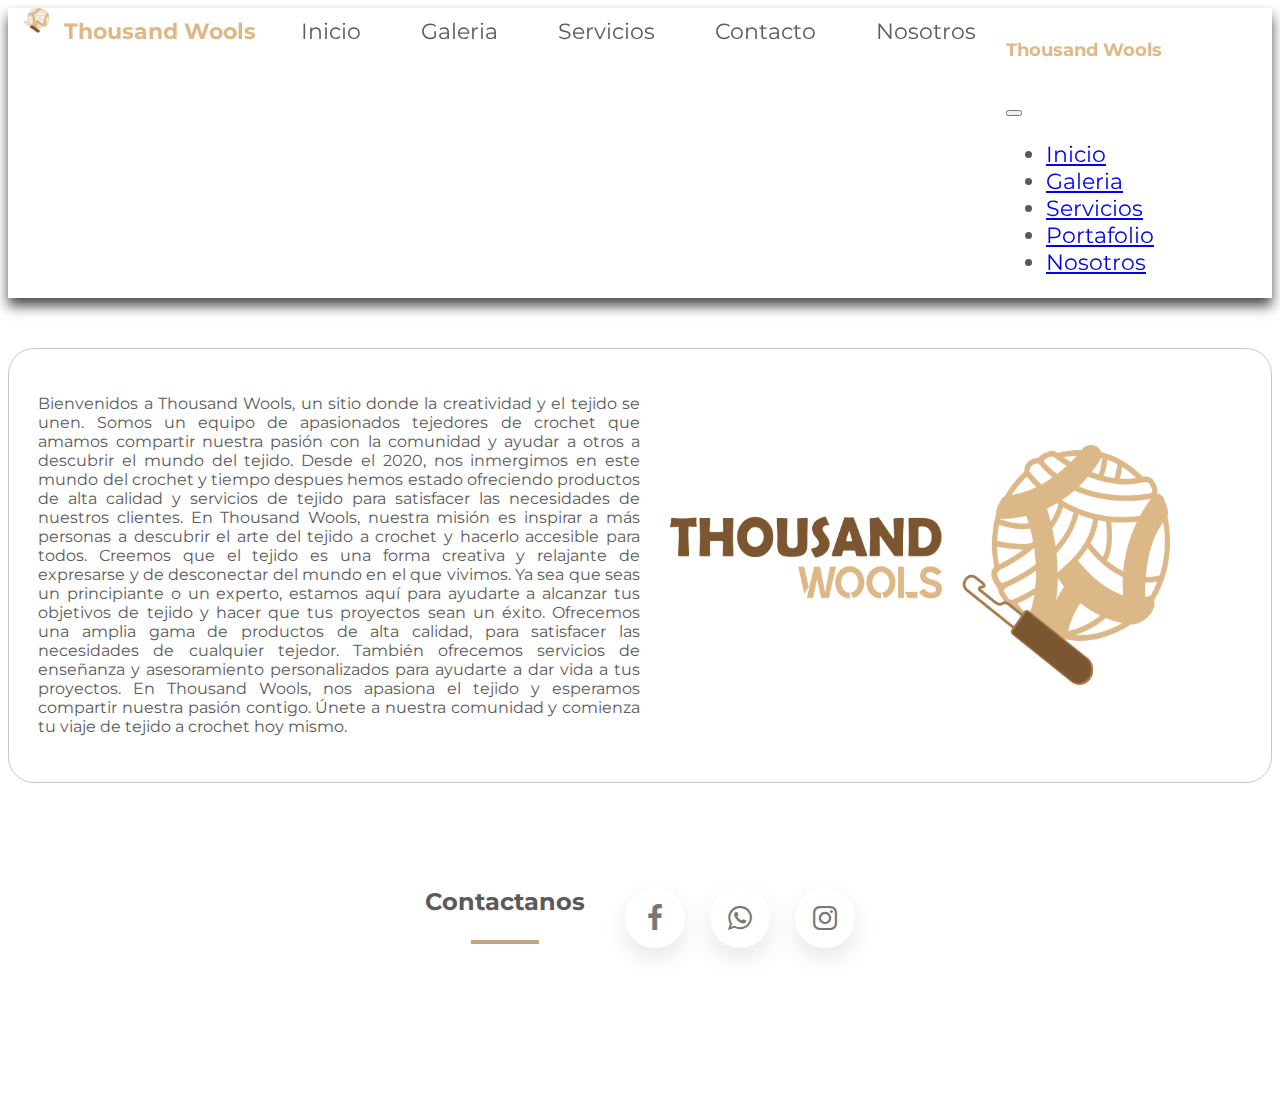
<file: about.html>
<!DOCTYPE html>
<html lang="en">

<head>
    <meta charset="UTF-8">
    <meta http-equiv="X-UA-Compatible" content="IE=edge">
    <meta name="viewport" content="width=device-width, initial-scale=1.0">

    <!-- IMPORTANT FOR DESIGN BOOTSTRAP CDN -->
    <link href="https://cdn.jsdelivr.net/npm/bootstrap@5.3.0-alpha1/dist/css/bootstrap.min.css" rel="stylesheet"
        integrity="sha384-GLhlTQ8iRABdZLl6O3oVMWSktQOp6b7In1Zl3/Jr59b6EGGoI1aFkw7cmDA6j6gD" crossorigin="anonymous">
    <link rel="icon" href="img/icoTW .png">
    <script src="https://cdn.jsdelivr.net/npm/bootstrap@5.3.0-alpha1/dist/js/bootstrap.bundle.min.js"></script>
    <!-- Custom css -->
    <link rel="stylesheet" href="css/about.css">
    <!-- Custom css -->
    <link rel="stylesheet" href="css/home_styles.css">
    <title>Nosotros</title>
</head>

<body>
    <nav class="navbar" id="mainNav">
        <!-- Boton responsivo oculto navbar -->
        <button class="navbar-toggler" type="button" data-bs-toggle="offcanvas" data-bs-target="#offcanvasNavbar"
            aria-controls="offcanvasNavbar">
            <span class="navbar-toggler-icon"></span>
        </button>
        <!-- Elementos de navbar -->
        <a href="index.html"><img class="ico" src="img/icoTW .png" alt="ico" width="25px" height="25px"></a>
        <a class="home" href="index.html"
            style="font-weight: bolder; color: #deb887; text-decoration: none; justify-content: space-between;">Thousand
            Wools</a>
        <a class="nav-it opc" href="index.html">Inicio</a>
        <a class="nav-it opc" href="gallery.html">Galeria</a>
        <a class="nav-it opc" href="index.html#servicios">Servicios</a>
        <a class="nav-it opc" href="about.html#contacto">Contacto</a>
        <a class="nav-it opc" href="about.html">Nosotros</a>
        <!-- Panel lateral responsivo -->
        <div class="offcanvas offcanvas-start" tabindex="-1" id="offcanvasNavbar" aria-labelledby="offcanvasNavbarLabel"
            style="width: 250px;">
            <div class="offcanvas-header">
                <h5 class="offcanvas-title" id="offcanvasNavbarLabel" style="font-weight: bolder; color: burlywood;"
                    color:>Thousand Wools</h5>
                <button type="button" class="btn-close" data-bs-dismiss="offcanvas" aria-label="Close"></button>
            </div>
            <div class="offcanvas-body">
                <ul class="navbar-nav justify-content-start flex-grow-1 pe-3">
                    <li class="nav-item">
                        <a class="nav-link " aria-current="page" href="index.html">Inicio</a>
                    </li>
                    <li class="nav-item">
                        <a class="nav-link" href="gallery.html">Galeria</a>
                    </li>
                    <li class="nav-item">
                        <a class="nav-link" href="#servicios">Servicios</a>
                    </li>
                    <li class="nav-item">
                        <a class="nav-link" href="#portafolio">Portafolio</a>
                    </li>
                    <li class="nav-item">
                        <a class="nav-link" href="./about.html">Nosotros</a>
                    </li>

                </ul>
            </div>
        </div>
        </div>
    </nav>
    <section class="container">

        <p>Bienvenidos a Thousand Wools, un sitio donde la creatividad y el tejido se unen. Somos un equipo de
            apasionados tejedores de crochet que amamos
            compartir nuestra pasión con la comunidad y ayudar a otros a descubrir el mundo del tejido.
            Desde el 2020, nos inmergimos en este mundo del crochet y tiempo despues hemos estado ofreciendo productos
            de alta calidad y servicios
            de tejido para satisfacer las necesidades de nuestros clientes.
            En Thousand Wools, nuestra misión es inspirar a más personas a descubrir el arte del tejido a crochet y
            hacerlo accesible
            para todos. Creemos que el tejido es una forma creativa y relajante de expresarse y de desconectar del mundo
            en el que vivimos.
            Ya sea que seas un principiante o un experto, estamos aquí para ayudarte a alcanzar tus objetivos de tejido
            y hacer que tus
            proyectos sean un éxito. Ofrecemos una amplia gama de productos de alta calidad, para satisfacer las
            necesidades
            de cualquier tejedor. También ofrecemos servicios de enseñanza y asesoramiento personalizados para ayudarte
            a dar vida a tus proyectos.
            En Thousand Wools, nos apasiona el tejido y esperamos compartir nuestra pasión contigo. Únete a nuestra
            comunidad y
            comienza tu viaje de tejido a crochet hoy mismo.</p>
        <img class="icoAbout" src="img/THOUSAND WOOLS logo horizontal.png" alt="img1about" width="500px" height="240px">
    </section>

    <section id="contacto">
        <section class="page-section">
            <div>
                <h2 class="text-center mt-5"> Contactanos</h2>
                <hr class="divider" />
            </div>
        </section>
        <ul class="icoNet">
            <li style="--i:#56CCF2;--j:#2F80ED;">
                <a class="icon"><i class="fa fa-facebook"></i></a>
                <a class="titulo" href="https://www.facebook.com/daniel.oviedovillanueva/">facebook</a>
            </li>
            <!--        <li style="--i:#56CCF2;--j:#2F80ED;">
                <span class="icon"><i class="fa fa-twitter"></i></span>
                <span class="titulo">twitter</span>
            </li> -->
            <li style="--i:#86be6b;--j:#1baf16;">
                <a class="icon"><i class="fa fa-whatsapp"></i></a>
                <a class="titulo" href="https://api.whatsapp.com/send?phone=51956776542">whatsapp</a>
            </li>
            <!--         <li style="--i:#80FF72;--j:#5ec3d4;">
                <span class="icon"><i class="fa fa-linkedin"></i></span>
                <span class="titulo">linkedin</span>
            </li> -->
            <li style="--i:#FFA9C6;--j:#F434E2;">
                <a class="icon"></a><i class="fa fa-instagram"></i></https:>
                <a class="titulo" href="https://www.instagram.com/thousandwools/">instagram </a>

            </li>
        </ul>
    </section>


    <!-- iconos contacto -->
    <link rel="stylesheet" href="https://stackpath.bootstrapcdn.com/font-awesome/4.7.0/css/font-awesome.min.css">
</body>

</html>
</file>
<file: css/about.css>
.container{
    display: grid;
    grid-template-columns:50% 50%;
    padding: 22pt;
    border-radius: 26px;
    gap: 30px;
    border: solid 1px rgb(201, 201, 201);
    text-align: justify;
    margin-top: 50px;
    align-items: center;
}
@media (max-width:600px){
    .container{
        align-items: center;
        justify-content: center;
        margin: 40px;
        grid-template-columns:auto;
    }
    .icoAbout{
        width: 300px;
        height: 150px;
    }
}
@media (max-width:300px){
    .container{

        align-items: center;
        justify-content: center;
        margin: 30px;
    }
    p{
        font-size: 12pt;

    }
    .icoAbout{
        width: 200px;
        height: 100px;
    }
}
</file>
<file: css/home_styles.css>
@import url('https://fonts.googleapis.com/css2?family=Montserrat:ital,wght@0,100;0,300;0,700;1,100&display=swap');
@import url('https://fonts.googleapis.com/css2?family=Quicksand:wght@300;600&display=swap');
/* GLOBAL STYLES
-------------------------------------------------- */
/* Padding below the footer and lighter body text */



body {
    padding-top: 0rem;
    padding-bottom: 3rem;
    color: #5a5a5a;
    font-family: 'Montserrat', sans-serif;
    overflow-x: hidden ;
  }

  .btn.btn-lg.btn-primary{
    transition: all 0.3s ease 0s;/*Esto va ...*/
    box-shadow:0px 8px 15px rgba(0, 0, 0, 0.7);
    background-color: #c3a57e;
    border: none;
  }

  .btn.btn-lg.btn-primary:hover{
    border: none;
    cursor: pointer;
    background-color:rgba(0, 0, 0, 0.8);
    transform: translateY(-7px);/*va con esto*/

  }
  h1{
    font-size: 40pt;
    font-weight: bolder;
  }
.btn.btn-secondary{
  border: none;
  background-color: rgb(195, 165, 126);
  transition: all 0.3s ease 0s;/*Esto va ...*/
  box-shadow:0px 8px 15px rgba(0, 0, 0, 0.7);
}
.btn.btn-secondary:hover{
  border: none;
  cursor: pointer;
  background-color:rgba(0, 0, 0, 0.8);
  transform: translateY(-7px);/*va con esto*/
}
  .textCarousel{
    font-style: italic; 
  }
  
  
  /* CUSTOMIZE THE CAROUSEL
  -------------------------------------------------- */
  
  /* Carousel base class */
  .carousel {
    margin-bottom: 4rem;
  }
  /* Since positioning the image, we need to help out the caption */
  .carousel-caption {
    bottom: 3rem;
    z-index: 10;
  }
  
  /* Declare heights because of positioning of img element */
  .carousel-item {
    height: 25rem;
  }
  
  
  /* MARKETING CONTENT
  -------------------------------------------------- */
  
  /* Center align the text within the three columns below the carousel */
  .marketing .col-lg-4 {
    margin-bottom: 1.5rem;
    text-align: center;

  }
    rtl:begin:ignore
  .marketing .col-lg-4 p {
    margin-right: .75rem;
    margin-left: .75rem;
    
  }
  .marketing .col-lg-4 h2{
    margin-top: 25px;
  }
  hr.divider {
    height: 0.2rem;
    border: none;
    max-width: 4.25rem;
    margin: 1.5rem auto;
    background-color:rgb(195, 165, 126);
    opacity: 1;
  }
  
  
  /* Featurettes
  ------------------------- */
  
  .featurette-divider {
    margin: 3rem 0; /* Space out the Bootstrap <hr> more */
  }
  

  
  #portafolio .page-section p{
    text-align: center;
    font-size: 20px;
    
  }


  /* RESPONSIVE CSS
  -------------------------------------------------- */
  
  @media (min-width: 40em) {
    /* Bump up size of carousel content */
    .carousel-caption p {
      margin-bottom: 1.25rem;
      font-size: 1.25rem;
      line-height: 1.4;
    }
  

  }
  

  @media (min-width: 768px) {
    .bd-placeholder-img-lg {
      font-size: 3.5rem;
    }
  }

.container-fluid{
  display: grid;
  grid-template-columns: 50% 50%;
  grid-template-rows: 20%;
  text-align: center;

}
.container-fluid img{
  justify-self: center;
}

  /* style y animacion*/

.nav-it{
  display: inline-block;
  background-color: white;
  color: #5a5a5a;
  padding: 10px 30px;
  font-size: 18;
  text-decoration: none;
  position: relative;

}
.nav-it:before {
  position: absolute;
  bottom: 0;
  content: "";
  display: block;
  width: 0;
  height: 3px;
  background-color: burlywood;
  transition: all .3s;
}
.nav-it:hover::before {
  width: 100%;
}

.opc::before {
  left: 50%;  
}
.opc:hover::before {
  left:0;
}


/*  */


.navbar{
  background-color: white;
  display:flex;
  justify-content: center;
  position: sticky;
  top: 0px;
  z-index: 11;
  box-shadow:0px 8px 12px rgba(0, 0, 0, 0.7);
  font-size: 22px;
}



.home{
  padding: 10px 15px;
}
.navbar-toggler{
  background-color: white;
  border: none;
  display: none;
}

.nav-item:hover{
  background-color: antiquewhite;
  border-radius: 10px;
  padding: 3px 3px;
}


.featurette-heading{
  font-size: 40px;
  font-weight: bold;
}

div.container-fluid{
  background-color: white;
}

@media (max-width:890px )and (max-height:1400px){
body{
  overflow-x: hidden;
}
  .nav-it{
    display: none;
  }
  .navbar-toggler{
    display: inline-block;
    padding: 3px 3px;
    margin-right: 8px;
    }
  .navbar-toggler:active{
    background-color:rgb(213, 213, 210);
    border: none;
    }
  .navbar-toggler:hover{
    background-color:rgb(213, 213, 210);
    border: none;
    }
    .textCarousel{
      font-style: italic;
      font-size: smaller; 
    }
    h1{
      font-size: 18px;
    }
    .carousel-item {
      height: 17rem;
    }

    .carousel-control-prev-icon{
        height: 19px;
    }
    .carousel-control-next-icon{
      height: 19px;
  }
  .btn.btn-lg.btn-primary{
    width: 80px;
    font-size:x-small;
  }

  #contacto ul{

    flex-direction: column;
  }
  #contacto ul li:hover{
    width: 30px;
    font-size: 15px;

  }
}

@media (max-width:300px){
  .row.featurette img{
    width: 200px;
    height: 200px;  
  }
  #contacto{
    flex-direction: column;
  
  }
  #contacto ul{
    flex-direction: column;
  }
  body{
    overflow-x:hidden 
  }
}



/* SOCIAL */
@import url('https://fons.googleapis.com/css2?family=Poppins:wght@300;400;600;700;800;900&display=swap');

  
#contacto{
  display: flex;
  justify-content: center;
  align-items: center;
  min-height: 30vh;  


  margin: 0;
  padding: 0;
  box-sizing: border-box;
}
#contacto ul{
    position: relative;
    display: flex;
    gap: 25px;
  }
  #contacto ul li{
    position: relative;
    list-style: none;
    width: 60px;
    height: 60px;
    border-radius: 60px;
    cursor: pointer;
    display: flex;
    justify-content: center;
    align-items: center;
    box-shadow: 0 10px 25px rgba(0, 0, 0, 0.1);
    transition: 0.5s;
  }
  #contacto ul li:hover{
    width: 180px;
    box-shadow: 0 10px 25px rgba(0, 0, 0, 0);
  }
  #contacto  ul li::before{
    content: '';
    position: absolute;
    inset: 0;
    border-radius:  0.5rem;;
    background: linear-gradient(45deg, var(--i), var(--j));
    opacity: 0;
    transition: 0.5s;
  }

  #contacto ul li:hover::before{
    opacity: 1;
  }
  #contacto ul li::after{
    content: '';
    position: absolute;
    top: 10px;
    width: 100%;
    height: 100%;
    border-radius: 60px;
    background: linear-gradient(45deg, var(--i), var(--j));
    opacity: 0;
    transition: 0.5s;
    z-index: -1;
    filter: blur(15px);
  }
  #contacto  ul li:hover::after{
    opacity: 0.5;
  }
  #contacto  ul li i{
    color: #777;
    font-size:  1.75em !important;
    transition: 0.5s;
    transition-delay: 0.25s;
  }
  #contacto ul li:hover i{
    transform: scale(0);
    font-size: 1.75em;
    transition-delay: 0.25s;
  }
  #contacto ul li a{
    position: absolute;
    text-decoration: none;
  }
  #contacto ul li .titulo{
    color: #fff;
    font-size: 1.1em !important;
    text-transform: uppercase;
    letter-spacing: 0.1em;
    transform: scale(0);
    transition: 0.5s;
    transition-delay: 0s;
  }
  #contacto ul li:hover .titulo{
    transform: scale(1);
    transition-delay: 0.25s;
  }

  .avisosCopy{
    text-align: center;
  }
  .py-5 {
    padding-top: 7rem!important;
    padding-bottom: 7rem!important;

}

.imgFoot{
  display: flex;
  justify-content: center;
}
</file>
